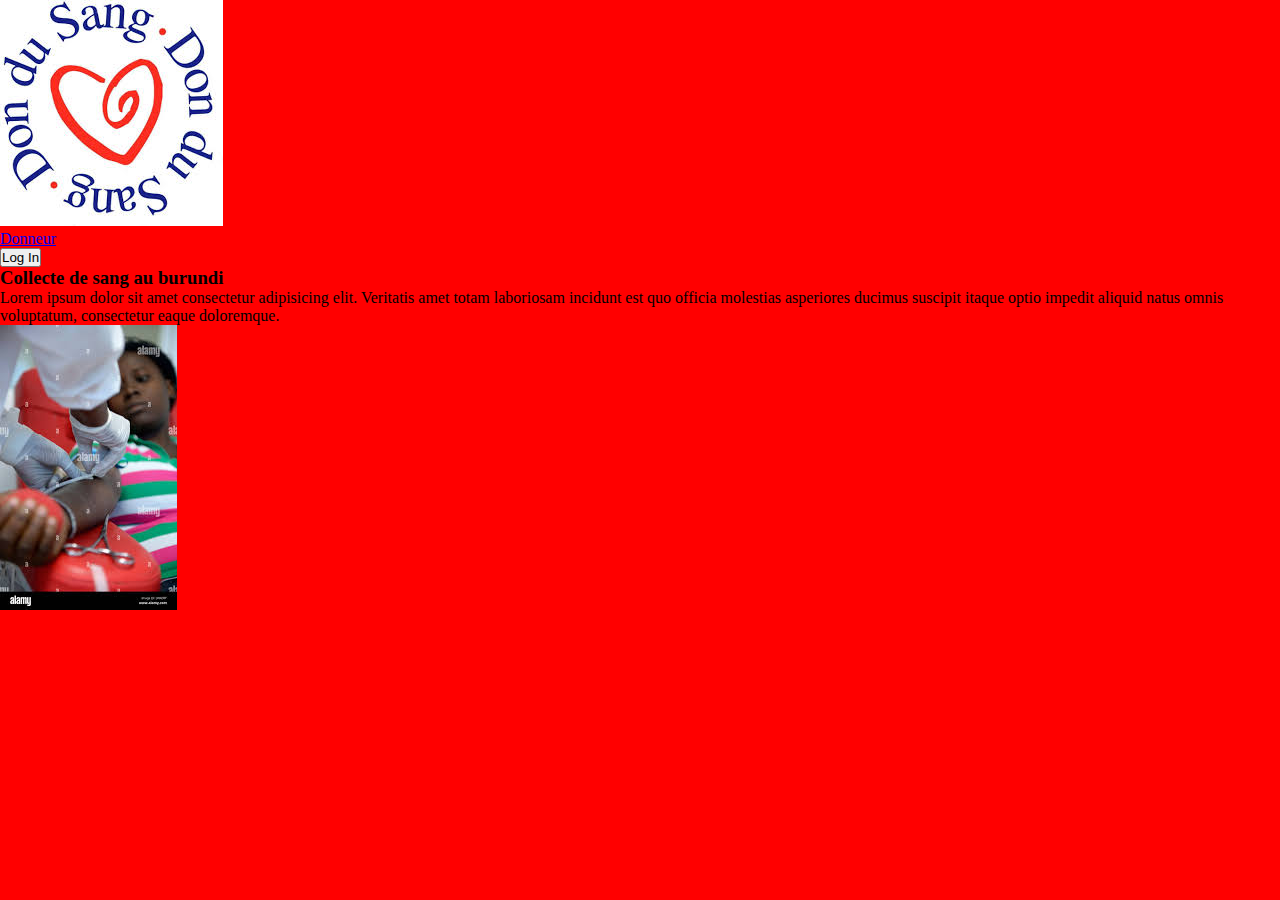
<file: templates/index.html>
<!DOCTYPE html>
<html lang="en">
  <head>
    <meta charset="UTF-8" />
    <meta http-equiv="X-UA-Compatible" content="IE=edge" />
    <meta name="viewport" content="width=device-width, initial-scale=1.0" />
    <title>Collecte Sang</title>
    <link rel="stylesheet" href="style.css" />
  </head>
  <body>
    <header>
      <div class="log">
        <img src="images/IMG-20240505-WA0024.jpg" alt="" />
      </div>
      <nav>
        <ul>
          <li>
            <a href="#">Donneur</a>
          </li>
          <li>
            <button>Log In</button>
          </li>
        </ul>
      </nav>
    </header>
    <section class="hero">
      <div class="content">
        <h3>Collecte <span>de sang </span>au burundi</h3>
        <p>
          Lorem ipsum dolor sit amet consectetur adipisicing elit. Veritatis
          amet totam laboriosam incidunt est quo officia molestias asperiores
          ducimus suscipit itaque optio impedit aliquid natus omnis voluptatum,
          consectetur eaque doloremque.
        </p>
      </div>
      <div class="img">
        <img src="images/IMG-20240505-WA0023.jpg" alt="" />
      </div>
    </section>
  </body>
</html>
</file>
<file: templates/style.css>
*,*::after,*::before{
    margin: 0;
    padding: 0;
    box-sizing: border-box;
}
body{
    background: red;
}
</file>
